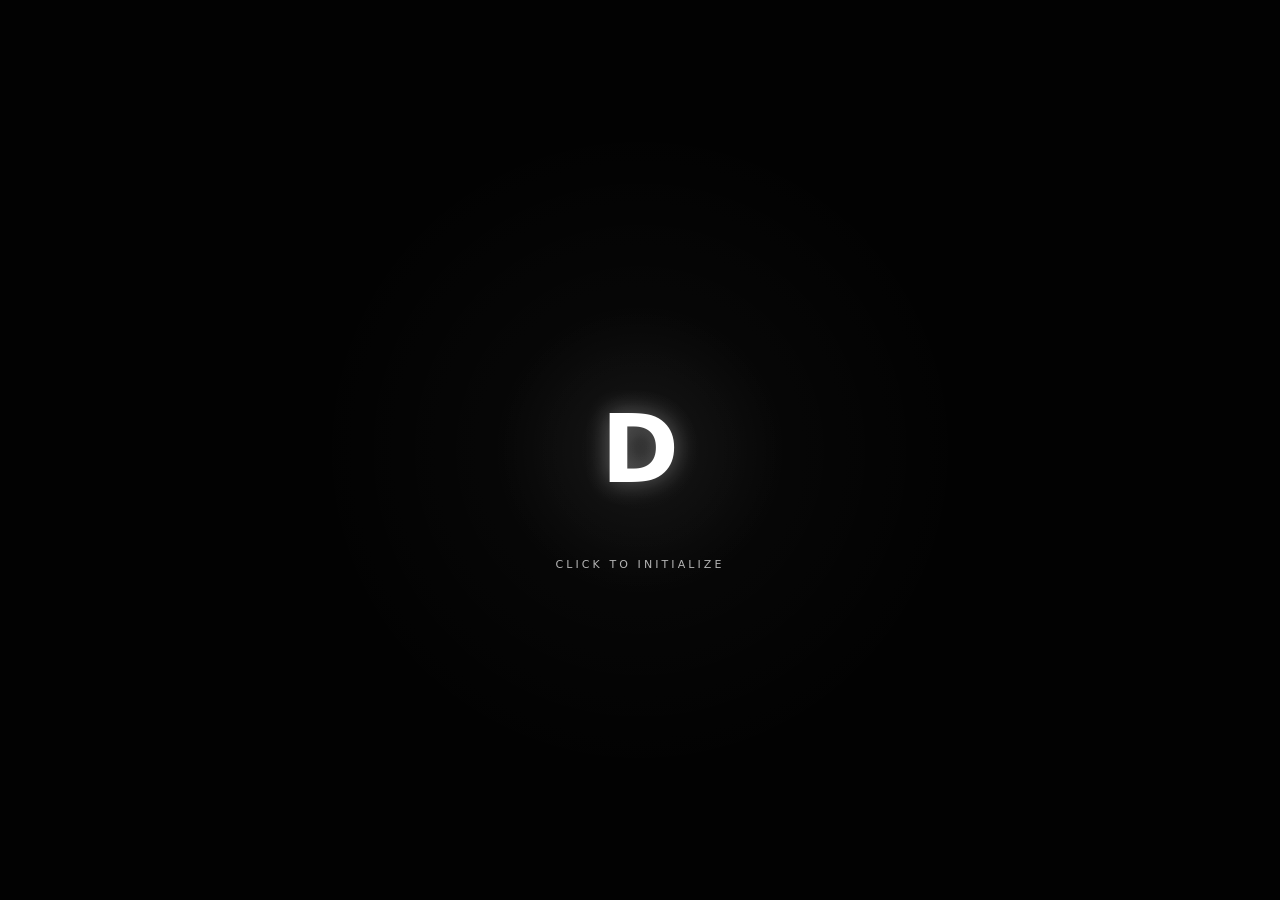
<file: index.html>
<!DOCTYPE html>
<html lang="en">
<head>
    <meta charset="UTF-8" />
    <meta name="viewport" content="width=device-width, initial-scale=1.0" />
    <title>D Loading Interface</title>
    <style>
        * {
            box-sizing: border-box;
            margin: 0;
            padding: 0;
        }

        :root {
            --bg: #020202;
            --fg: rgba(255, 255, 255, 0.96);
            --line: rgba(255, 255, 255, 0.86);
            --glass: rgba(255, 255, 255, 0.08);
            --glass-strong: rgba(255, 255, 255, 0.12);
            --glass-border: rgba(255, 255, 255, 0.2);
            --shadow: 0 0 40px rgba(255, 255, 255, 0.08);
            --green: #9cffbd;
            --red: #ff8d8d;
        }

        html,
        body {
            width: 100%;
            height: 100%;
        }

        body {
            overflow: hidden;
            background:
                radial-gradient(circle at 50% 50%, rgba(255, 255, 255, 0.06), transparent 18%),
                radial-gradient(circle at 50% 50%, rgba(255, 255, 255, 0.03), transparent 42%),
                var(--bg);
            color: var(--fg);
            font-family: "Segoe UI", system-ui, sans-serif;
        }

        .shell {
            position: relative;
            width: 100vw;
            height: 100vh;
        }

        .center-stage {
            position: absolute;
            top: 50%;
            left: 50%;
            width: 100%;
            height: 100%;
            transform: translate(-50%, -50%);
        }

        .logo-stack {
            position: absolute;
            top: 50%;
            left: 50%;
            transform: translate(-50%, -50%);
            z-index: 5;
            pointer-events: auto;
            transition: transform 0.6s cubic-bezier(0.22, 1, 0.36, 1), opacity 0.35s ease, filter 0.35s ease;
        }

        .logo-stack.ready {
            cursor: pointer;
        }

        .logo-stack.ready:hover {
            filter: drop-shadow(0 0 26px rgba(255, 255, 255, 0.16));
        }

        .logo-stack.shift-up {
            transform: translate(-50%, calc(-50% - 34px));
        }

        .logo-stack.password-mode {
            transform: translate(-50%, calc(-50% - 58px));
        }

        .logo-stack.success {
            transform: translate(-50%, calc(-50% - 58px)) scale(1.04);
        }

        .logo-stack.vanish {
            animation: logoExit 1.1s cubic-bezier(0.22, 1, 0.36, 1) forwards;
        }

        .logo {
            position: relative;
            width: 130px;
            height: 130px;
            display: grid;
            place-items: center;
            animation: logoBreath 5s ease-in-out infinite;
        }

        .logo-letter {
            position: relative;
            z-index: 3;
            width: 100%;
            font-size: 94px;
            font-weight: 900;
            line-height: 1;
            letter-spacing: 0;
            text-align: center;
            color: #fff;
            text-shadow: 0 0 24px rgba(255, 255, 255, 0.38);
            transition: opacity 0.4s ease, transform 0.4s ease;
            animation: drift 3.4s ease-in-out infinite alternate;
        }

        .logo-stack.loading .logo-letter {
            animation: none;
        }

        .logo-stack.dimmed .logo-letter {
            opacity: 0.58;
            transform: scale(0.97);
        }

        .hint {
            position: absolute;
            top: calc(50% + 108px);
            left: 50%;
            transform: translateX(-50%);
            min-height: 14px;
            font-size: 11px;
            letter-spacing: 0.28em;
            text-transform: uppercase;
            opacity: 0.72;
            white-space: nowrap;
            z-index: 5;
            transition: opacity 0.3s ease, transform 0.3s ease;
        }

        .hint.hidden {
            opacity: 0;
        }

        .loader-core {
            position: absolute;
            inset: 0;
            display: grid;
            place-items: center;
            z-index: 1;
            opacity: 0;
            transition: opacity 0.35s ease;
        }

        .loader-core.visible {
            opacity: 1;
        }

        .loader-dot {
            position: absolute;
            width: 8px;
            height: 8px;
            border-radius: 50%;
            background: #fff;
            box-shadow: 0 0 18px rgba(255, 255, 255, 0.8);
            transform: scale(0);
            transition: transform 0.35s ease, opacity 0.35s ease;
            opacity: 0;
        }

        .loader-dot.visible {
            transform: scale(1);
            opacity: 1;
        }

        .loader-dot.pulse {
            animation: dotPulse 0.8s ease-in-out infinite alternate;
        }

        .loader-ring {
            position: absolute;
            top: 50%;
            left: 50%;
            width: 120px;
            height: 120px;
            border-radius: 50%;
            border: 1px solid rgba(255, 255, 255, 0.12);
            opacity: 0;
            transform: translate(-50%, -50%) scale(0.82);
            transition: opacity 0.35s ease, transform 0.35s ease, box-shadow 0.35s ease;
        }

        .loader-ring::before,
        .loader-ring::after {
            content: "";
            position: absolute;
            top: 50%;
            left: 50%;
            width: 10px;
            height: 10px;
            margin: -5px 0 0 -5px;
            border-radius: 50%;
            background: #fff;
            box-shadow: 0 0 18px rgba(255, 255, 255, 0.8);
        }

        .loader-ring.spinning {
            opacity: 1;
            transform: translate(-50%, -50%) scale(1);
            animation: ringSpin 2.2s linear infinite, ringBreath 2.8s ease-in-out infinite;
        }

        .loader-ring.spinning::before {
            transform: translateX(55px);
        }

        .loader-ring.spinning::after {
            opacity: 0;
        }

        .loader-ring.dual::after {
            opacity: 1;
            transform: translateX(-55px);
        }

        .loader-ring.glow {
            box-shadow: 0 0 34px rgba(255, 255, 255, 0.12), inset 0 0 24px rgba(255, 255, 255, 0.08);
        }

        .loader-ring.booting {
            opacity: 1;
            transform: translate(-50%, -50%) scale(0.72);
            animation: loaderBoot 0.95s cubic-bezier(0.22, 1, 0.36, 1) forwards;
        }

        .full-line {
            position: absolute;
            top: calc(50% + 42px);
            left: 50%;
            width: 0;
            height: 2px;
            background: linear-gradient(90deg, transparent 0%, var(--line) 12%, #fff 50%, var(--line) 88%, transparent 100%);
            box-shadow: 0 0 22px rgba(255, 255, 255, 0.24);
            transform: translate(-50%, 0);
            transform-origin: center;
            overflow: hidden;
            transition: width 0.85s cubic-bezier(0.2, 0.85, 0.25, 1), opacity 0.4s ease, top 0.6s ease, box-shadow 0.4s ease;
            z-index: 2;
        }

        .full-line::after {
            content: "";
            position: absolute;
            inset: 0;
            background: linear-gradient(90deg, transparent, rgba(255, 255, 255, 0.95), transparent);
            transform: translateX(-130%);
            opacity: 0;
        }

        .full-line.active {
            width: 100vw;
            box-shadow: 0 0 28px rgba(255, 255, 255, 0.28);
        }

        .full-line.active::after {
            opacity: 1;
            animation: lineSweep 1.8s ease-out 1;
        }

        .full-line.collapse {
            width: 12px;
            border-radius: 999px;
        }

        .full-line.password-line {
            top: calc(50% - 132px);
            width: min(420px, 84vw);
            border-radius: 999px;
        }

        .full-line.auth-line {
            top: calc(50% - 18px);
            width: min(520px, 88vw);
            border-radius: 999px;
            box-shadow: 0 0 34px rgba(255, 255, 255, 0.34);
        }

        .inputs-row {
            position: absolute;
            top: calc(50% + 88px);
            left: 50%;
            width: min(1120px, 96vw);
            transform: translate(-50%, 0);
            display: flex;
            justify-content: space-between;
            align-items: center;
            gap: 28px;
            opacity: 0;
            pointer-events: none;
            transition: opacity 0.4s ease, transform 0.4s ease, filter 0.4s ease;
            z-index: 4;
        }

        .inputs-row.visible {
            opacity: 1;
            pointer-events: auto;
            animation: inputsRise 0.6s ease-out both;
        }

        .input-group {
            display: flex;
            gap: 16px;
            width: calc(50% - 120px);
            justify-content: flex-end;
        }

        .input-group.right {
            justify-content: flex-start;
        }

        .code-box {
            width: min(180px, 18vw);
            min-width: 130px;
            padding: 14px 18px;
            border-radius: 18px;
            border: 1px solid var(--glass-border);
            background: linear-gradient(180deg, rgba(255, 255, 255, 0.12), rgba(255, 255, 255, 0.05));
            backdrop-filter: blur(14px);
            -webkit-backdrop-filter: blur(14px);
            box-shadow: inset 0 1px 0 rgba(255, 255, 255, 0.12), var(--shadow);
            color: #fff;
            text-align: center;
            font-size: 14px;
            outline: none;
            transition: border-color 0.2s ease, box-shadow 0.2s ease, transform 0.2s ease, opacity 0.4s ease, background 0.25s ease;
        }

        .code-box::placeholder,
        .password-input::placeholder {
            color: rgba(255, 255, 255, 0.42);
        }

        .code-box:focus,
        .password-input:focus {
            border-color: rgba(255, 255, 255, 0.6);
            box-shadow: inset 0 1px 0 rgba(255, 255, 255, 0.14), 0 0 0 1px rgba(255, 255, 255, 0.18), 0 0 32px rgba(255, 255, 255, 0.08);
            transform: translateY(-1px);
        }

        .code-box.ok {
            border-color: rgba(156, 255, 189, 0.92);
            box-shadow: 0 0 18px rgba(156, 255, 189, 0.22), inset 0 0 18px rgba(156, 255, 189, 0.12);
            color: #fff;
        }

        .code-box.error,
        .password-input.error {
            border-color: rgba(255, 141, 141, 0.9);
            box-shadow: 0 0 20px rgba(255, 141, 141, 0.18);
        }

        .inputs-row.collapse .code-box {
            opacity: 0;
            transform: scale(0.7) translateY(8px);
            pointer-events: none;
        }

        .logs {
            position: absolute;
            top: calc(50% + 178px);
            left: 50%;
            transform: translateX(-50%);
            width: min(700px, 88vw);
            min-height: 84px;
            padding: 24px 28px;
            border-radius: 28px;
            border: 1px solid rgba(255, 255, 255, 0.18);
            background:
                radial-gradient(circle at top left, rgba(255, 255, 255, 0.11), transparent 34%),
                linear-gradient(180deg, rgba(255, 255, 255, 0.11), rgba(255, 255, 255, 0.045));
            backdrop-filter: blur(18px);
            -webkit-backdrop-filter: blur(18px);
            box-shadow: 0 18px 70px rgba(0, 0, 0, 0.28), inset 0 1px 0 rgba(255, 255, 255, 0.08), var(--shadow);
            opacity: 0;
            visibility: hidden;
            transition: opacity 0.45s ease, transform 0.45s ease, visibility 0.45s ease;
            z-index: 4;
            overflow: hidden;
        }

        .logs::before {
            content: "";
            position: absolute;
            inset: 0;
            background: linear-gradient(90deg, transparent 0%, rgba(255, 255, 255, 0.05) 50%, transparent 100%);
            transform: translateX(-120%);
            animation: panelSweep 4.6s linear infinite;
            pointer-events: none;
        }

        .logs.visible {
            opacity: 1;
            visibility: visible;
            transform: translateX(-50%) translateY(0);
        }

        .logs.hidden {
            opacity: 0;
            visibility: hidden;
            transform: translateX(-50%) translateY(12px);
        }

        .pre-password {
            position: absolute;
            top: calc(50% + 164px);
            left: 50%;
            transform: translateX(-50%);
            width: min(560px, 88vw);
            display: flex;
            justify-content: center;
            gap: 14px;
            opacity: 0;
            visibility: hidden;
            transition: opacity 0.4s ease, transform 0.4s ease, visibility 0.4s ease;
            z-index: 5;
            pointer-events: none;
        }

        .pre-password.visible {
            opacity: 1;
            visibility: visible;
            transform: translateX(-50%) translateY(0);
        }

        .pre-pill {
            width: 78px;
            height: 8px;
            border-radius: 999px;
            background: rgba(255, 255, 255, 0.14);
            overflow: hidden;
            position: relative;
            box-shadow: inset 0 0 0 1px rgba(255, 255, 255, 0.08);
        }

        .pre-pill::after {
            content: "";
            position: absolute;
            inset: 0;
            border-radius: inherit;
            background: linear-gradient(90deg, transparent, rgba(255, 255, 255, 0.94), transparent);
            transform: translateX(-130%);
            animation: pillRun 0.85s ease-in-out infinite;
        }

        .log-label {
            margin-bottom: 10px;
            font-size: 10px;
            letter-spacing: 0.24em;
            text-transform: uppercase;
            opacity: 0.58;
            display: flex;
            align-items: center;
            gap: 10px;
        }

        .log-label::before {
            content: "";
            width: 8px;
            height: 8px;
            border-radius: 50%;
            background: rgba(255, 255, 255, 0.88);
            box-shadow: 0 0 16px rgba(255, 255, 255, 0.55);
            animation: statusBlink 1.5s ease-in-out infinite;
        }

        .log-text {
            min-height: 22px;
            font-family: ui-monospace, SFMono-Regular, Menlo, Monaco, Consolas, "Courier New", monospace;
            font-size: 14px;
            line-height: 1.6;
            opacity: 0.92;
            transition: opacity 0.35s ease, transform 0.35s ease;
            text-shadow: 0 0 18px rgba(255, 255, 255, 0.08);
        }

        .log-text.flash {
            animation: pulseText 0.7s ease;
        }

        .password-shell {
            position: absolute;
            top: calc(50% + 238px);
            left: 50%;
            transform: translateX(-50%) translateY(10px);
            width: min(440px, 86vw);
            display: flex;
            flex-direction: column;
            align-items: center;
            gap: 14px;
            opacity: 0;
            visibility: hidden;
            transition: opacity 0.45s ease, transform 0.45s ease, visibility 0.45s ease;
            z-index: 6;
            pointer-events: none;
        }

        .password-shell.visible {
            opacity: 1;
            visibility: visible;
            transform: translateX(-50%) translateY(0);
            pointer-events: auto;
            animation: passwordReveal 0.55s cubic-bezier(0.22, 1, 0.36, 1) both;
        }

        .password-input {
            width: 100%;
            padding: 15px 18px;
            border-radius: 20px;
            border: 1px solid var(--glass-border);
            background: linear-gradient(180deg, rgba(255, 255, 255, 0.12), rgba(255, 255, 255, 0.05));
            backdrop-filter: blur(18px);
            -webkit-backdrop-filter: blur(18px);
            box-shadow: inset 0 1px 0 rgba(255, 255, 255, 0.12), var(--shadow);
            color: #fff;
            text-align: center;
            font-size: 15px;
            outline: none;
            pointer-events: auto;
        }

        .password-note {
            font-size: 10px;
            letter-spacing: 0.24em;
            text-transform: uppercase;
            opacity: 0.5;
        }

        .security-modal {
            position: absolute;
            top: 50%;
            left: 50%;
            width: min(520px, 88vw);
            padding: 22px 24px 20px;
            border-radius: 26px;
            border: 1px solid rgba(255, 141, 141, 0.32);
            background:
                radial-gradient(circle at top left, rgba(255, 141, 141, 0.16), transparent 32%),
                linear-gradient(180deg, rgba(255, 255, 255, 0.12), rgba(255, 255, 255, 0.05));
            backdrop-filter: blur(22px);
            -webkit-backdrop-filter: blur(22px);
            box-shadow: 0 0 45px rgba(255, 255, 255, 0.08), 0 0 34px rgba(255, 141, 141, 0.08);
            transform: translate(-50%, -50%) scale(0.94);
            opacity: 0;
            visibility: hidden;
            pointer-events: none;
            z-index: 7;
            transition: opacity 0.4s ease, transform 0.4s ease, visibility 0.4s ease;
            overflow: hidden;
        }

        .security-modal::before {
            content: "";
            position: absolute;
            inset: 0;
            background: linear-gradient(120deg, transparent 0%, rgba(255, 255, 255, 0.08) 48%, transparent 100%);
            transform: translateX(-130%);
            animation: alertSweep 2.8s ease-in-out infinite;
            pointer-events: none;
        }

        .security-modal::after {
            content: "";
            position: absolute;
            inset: -1px;
            border-radius: inherit;
            border: 1px solid rgba(255, 141, 141, 0.2);
            animation: alertPulse 1.6s ease-in-out infinite;
            pointer-events: none;
        }

        .security-modal.visible {
            opacity: 1;
            visibility: visible;
            pointer-events: auto;
            transform: translate(-50%, -50%) scale(1);
            animation: modalIn 0.55s cubic-bezier(0.22, 1, 0.36, 1) both;
        }

        .security-badge {
            margin-bottom: 14px;
            font-size: 10px;
            letter-spacing: 0.28em;
            text-transform: uppercase;
            color: rgba(255, 171, 171, 0.9);
            animation: warningBlink 1.2s ease-in-out infinite;
        }

        .security-title {
            margin-bottom: 8px;
            font-size: 22px;
            font-weight: 600;
            letter-spacing: 0.06em;
            position: relative;
            z-index: 1;
        }

        .security-copy {
            margin-bottom: 18px;
            font-size: 13px;
            line-height: 1.6;
            color: rgba(255, 255, 255, 0.76);
            position: relative;
            z-index: 1;
        }

        .security-input {
            width: 100%;
            padding: 15px 18px;
            border-radius: 18px;
            border: 1px solid rgba(255, 255, 255, 0.18);
            background: rgba(255, 255, 255, 0.05);
            color: #fff;
            font-size: 14px;
            text-align: center;
            outline: none;
            transition: border-color 0.2s ease, box-shadow 0.2s ease, transform 0.2s ease;
            position: relative;
            z-index: 1;
        }

        .security-input:focus {
            border-color: rgba(255, 255, 255, 0.5);
            box-shadow: 0 0 0 1px rgba(255, 255, 255, 0.12), 0 0 26px rgba(255, 255, 255, 0.08);
            transform: translateY(-1px);
        }

        .security-input.error {
            border-color: rgba(255, 141, 141, 0.9);
            box-shadow: 0 0 22px rgba(255, 141, 141, 0.14);
        }

        .security-note {
            margin-top: 12px;
            font-size: 10px;
            letter-spacing: 0.22em;
            text-transform: uppercase;
            opacity: 0.54;
            position: relative;
            z-index: 1;
        }

        @keyframes drift {
            from {
                transform: translateY(0);
            }

            to {
                transform: translateY(-5px);
            }
        }

        @keyframes logoBreath {
            0% {
                transform: scale(1);
            }

            50% {
                transform: scale(1.02);
            }

            100% {
                transform: scale(1);
            }
        }

        @keyframes ringSpin {
            from {
                transform: translate(-50%, -50%) rotate(0deg) scale(1);
            }

            to {
                transform: translate(-50%, -50%) rotate(360deg) scale(1);
            }
        }

        @keyframes ringBreath {
            0% {
                box-shadow: 0 0 18px rgba(255, 255, 255, 0.05), inset 0 0 10px rgba(255, 255, 255, 0.02);
            }

            50% {
                box-shadow: 0 0 32px rgba(255, 255, 255, 0.16), inset 0 0 20px rgba(255, 255, 255, 0.08);
            }

            100% {
                box-shadow: 0 0 18px rgba(255, 255, 255, 0.05), inset 0 0 10px rgba(255, 255, 255, 0.02);
            }
        }

        @keyframes loaderBoot {
            0% {
                opacity: 0;
                transform: translate(-50%, -50%) scale(0.28);
                filter: blur(10px);
            }

            55% {
                opacity: 1;
                transform: translate(-50%, -50%) scale(1.08);
                filter: blur(0);
            }

            100% {
                opacity: 1;
                transform: translate(-50%, -50%) scale(1);
                filter: blur(0);
            }
        }

        @keyframes pulseText {
            0% {
                opacity: 0.1;
                transform: translateY(6px);
            }

            100% {
                opacity: 0.92;
                transform: translateY(0);
            }
        }

        @keyframes lineSweep {
            0% {
                transform: translateX(-130%);
            }

            100% {
                transform: translateX(130%);
            }
        }

        @keyframes inputsRise {
            0% {
                opacity: 0;
                filter: blur(8px);
                transform: translate(-50%, 16px) scale(0.96);
            }

            100% {
                opacity: 1;
                filter: blur(0);
                transform: translate(-50%, 0) scale(1);
            }
        }

        @keyframes dotPulse {
            from {
                box-shadow: 0 0 14px rgba(255, 255, 255, 0.55);
            }

            to {
                box-shadow: 0 0 30px rgba(255, 255, 255, 0.95);
            }
        }

        @keyframes passwordReveal {
            0% {
                opacity: 0;
                transform: translateX(-50%) translateY(20px) scale(0.94);
            }

            100% {
                opacity: 1;
                transform: translateX(-50%) translateY(0) scale(1);
            }
        }

        @keyframes modalIn {
            0% {
                opacity: 0;
                transform: translate(-50%, calc(-50% + 18px)) scale(0.94);
            }

            100% {
                opacity: 1;
                transform: translate(-50%, -50%) scale(1);
            }
        }

        @keyframes panelSweep {
            0% {
                transform: translateX(-120%);
            }

            100% {
                transform: translateX(120%);
            }
        }

        @keyframes statusBlink {
            0% {
                opacity: 0.45;
                transform: scale(0.85);
            }

            50% {
                opacity: 1;
                transform: scale(1);
            }

            100% {
                opacity: 0.45;
                transform: scale(0.85);
            }
        }

        @keyframes alertSweep {
            0% {
                transform: translateX(-130%);
            }

            60% {
                transform: translateX(130%);
            }

            100% {
                transform: translateX(130%);
            }
        }

        @keyframes alertPulse {
            0% {
                opacity: 0.35;
                transform: scale(1);
            }

            50% {
                opacity: 0.9;
                transform: scale(1.01);
            }

            100% {
                opacity: 0.35;
                transform: scale(1);
            }
        }

        @keyframes warningBlink {
            0% {
                opacity: 0.5;
            }

            50% {
                opacity: 1;
            }

            100% {
                opacity: 0.5;
            }
        }

        @keyframes pillRun {
            0% {
                transform: translateX(-130%);
            }

            100% {
                transform: translateX(130%);
            }
        }

        @keyframes logoExit {
            0% {
                opacity: 1;
                filter: blur(0);
                transform: translate(-50%, calc(-50% - 58px)) scale(1.04);
            }

            35% {
                opacity: 1;
                filter: blur(0);
                transform: translate(-50%, calc(-50% - 58px)) scale(1.12);
            }

            100% {
                opacity: 0;
                filter: blur(18px);
                transform: translate(-50%, calc(-50% - 58px)) scale(0.4);
            }
        }

        @media (max-width: 980px) {
            .inputs-row {
                width: min(760px, 94vw);
                gap: 16px;
            }

            .input-group {
                width: calc(50% - 90px);
                gap: 10px;
            }

            .code-box {
                min-width: 100px;
                width: min(130px, 22vw);
            }
        }

        @media (max-width: 760px) {
            .inputs-row {
                flex-direction: column;
                top: calc(50% + 108px);
                gap: 14px;
            }

            .input-group,
            .input-group.right {
                width: 100%;
                justify-content: center;
                flex-wrap: wrap;
            }

            .logo-stack.shift-up,
            .logo-stack.password-mode,
            .logo-stack.success {
                transform: translate(-50%, calc(-50% - 54px));
            }

            .full-line.password-line {
                top: calc(50% - 148px);
            }

            .password-shell {
                top: calc(50% + 252px);
            }

            .full-line.auth-line {
                top: calc(50% + 6px);
            }

            .pre-password {
                top: calc(50% + 182px);
            }
        }
    </style>
</head>
<body>
    <div class="shell">
        <div class="center-stage">
            <div class="full-line" id="mainLine"></div>

            <div class="inputs-row" id="inputsRow">
                <div class="input-group">
                    <input class="code-box" type="text" placeholder="channel_01" maxlength="4" />
                    <input class="code-box" type="text" placeholder="channel_02" maxlength="4" />
                </div>
                <div class="input-group right">
                    <input class="code-box" type="text" placeholder="channel_03" maxlength="4" />
                    <input class="code-box" type="text" placeholder="channel_04" maxlength="4" />
                </div>
            </div>

            <div class="logo-stack ready" id="logoStack">
                <div class="logo">
                    <div class="loader-core" id="loaderCore">
                        <div class="loader-dot" id="loaderDot"></div>
                        <div class="loader-ring" id="loaderRing"></div>
                    </div>
                    <div class="logo-letter">D</div>
                </div>
            </div>

            <div class="hint" id="hintText">Click To Initialize</div>

            <div class="logs" id="logsPanel">
                <div class="log-label">system activity</div>
                <div class="log-text" id="logText"></div>
            </div>

            <div class="pre-password" id="prePassword">
                <div class="pre-pill"></div>
                <div class="pre-pill"></div>
                <div class="pre-pill"></div>
            </div>

            <div class="password-shell" id="passwordShell">
                <input
                    class="password-input"
                    id="passwordInput"
                    type="password"
                    autocomplete="off"
                    spellcheck="false"
                    placeholder="enter password"
                />
                <div class="password-note">passphrase required</div>
            </div>

            <div class="security-modal" id="securityModal">
                <div class="security-badge">connection warning</div>
                <div class="security-title">More Authentication Required</div>
                <div class="security-copy">
                    Unsecure connection detected on the outbound tunnel. Re-enter the passphrase to continue the handshake.
                </div>
                <input
                    class="security-input"
                    id="securityInput"
                    type="password"
                    autocomplete="off"
                    spellcheck="false"
                    placeholder="enter secondary phrase"
                />
                <div class="security-note">secondary verification gate</div>
            </div>
        </div>
    </div>

    <script>
        const ACCESS_CODES = ["9*45", "9*43", "9*45", "9*47"];
        const PASSWORD = "elementary";
        const SECONDARY_PASSWORD = "fractal";
        const REDIRECT_URL = "https://dawcio232.github.io/base_squad/hub.html";
        const LOG_DURATION = 5000;
        const LOGS = [
            "Firebase connection accessing",
            "Realtime database bridge syncing",
            "Cloud function tunnel warming",
            "Encrypted cache surface rebuilding",
            "Identity mesh verifying node trust",
            "Vault relay stitching shadow routes",
            "Signal transport sealing packet edges",
            "Access graph normalizing permissions",
            "Liquid glass renderer stabilizing",
            "Primary gateway prepared"
        ];

        const logoStack = document.getElementById("logoStack");
        const hintText = document.getElementById("hintText");
        const mainLine = document.getElementById("mainLine");
        const inputsRow = document.getElementById("inputsRow");
        const codeBoxes = Array.from(document.querySelectorAll(".code-box"));
        const loaderCore = document.getElementById("loaderCore");
        const loaderDot = document.getElementById("loaderDot");
        const loaderRing = document.getElementById("loaderRing");
        const logsPanel = document.getElementById("logsPanel");
        const logText = document.getElementById("logText");
        const prePassword = document.getElementById("prePassword");
        const passwordShell = document.getElementById("passwordShell");
        const passwordInput = document.getElementById("passwordInput");
        const securityModal = document.getElementById("securityModal");
        const securityInput = document.getElementById("securityInput");

        let stage = "idle";
        let logIndex = 0;

        logoStack.addEventListener("click", () => {
            if (stage !== "idle") {
                return;
            }

            stage = "code";
            logoStack.classList.remove("ready");
            logoStack.classList.add("shift-up");
            hintText.textContent = "Authorization Sequence";
            mainLine.classList.add("active");

            setTimeout(() => {
                inputsRow.classList.add("visible");
                codeBoxes[0].focus();
            }, 260);
        });

        codeBoxes.forEach((box, index) => {
            box.addEventListener("input", () => {
                box.classList.remove("error");
                box.classList.remove("ok");

                if (box.value.length >= ACCESS_CODES[index].length && index < codeBoxes.length - 1) {
                    codeBoxes[index + 1].focus();
                }

                validateCode();
            });

            box.addEventListener("keydown", (event) => {
                if (event.key === "Enter") {
                    validateCode();
                }
            });
        });

        passwordInput.addEventListener("keydown", (event) => {
            if (event.key === "Enter") {
                validatePassword();
            }
        });

        securityInput.addEventListener("keydown", (event) => {
            if (event.key === "Enter") {
                validateSecurityPass();
            }
        });

        function validateCode() {
            if (stage !== "code") {
                return;
            }

            const values = codeBoxes.map((box) => box.value.trim());
            if (values.some((value) => value.length === 0)) {
                return;
            }

            const isValid = values.every((value, index) => value === ACCESS_CODES[index]);
            codeBoxes.forEach((box, index) => {
                box.classList.toggle("ok", values[index] === ACCESS_CODES[index]);
                box.classList.toggle("error", values[index] !== ACCESS_CODES[index]);
            });

            if (!isValid) {
                hintText.textContent = "Invalid Sequence";
                return;
            }

            hintText.textContent = "Sequence Accepted";
            stage = "collapsing";

            setTimeout(() => {
                inputsRow.classList.add("collapse");
                hintText.classList.add("hidden");
                logoStack.classList.add("dimmed");
                mainLine.classList.add("collapse");
                loaderCore.classList.add("visible");
                loaderDot.classList.add("visible", "pulse");
            }, 320);

            setTimeout(() => {
                inputsRow.classList.remove("visible");
                playLoaderIntro();
            }, 900);
        }

        function playLoaderIntro() {
            stage = "pre-loading";
            hintText.textContent = "Compressing Sequence";
            loaderDot.classList.remove("pulse");
            loaderDot.classList.remove("visible");
            loaderRing.classList.add("booting", "glow");

            setTimeout(() => {
                loaderRing.classList.remove("booting");
                startLoading();
            }, 980);
        }

        function startLoading() {
            stage = "loading";
            logoStack.classList.add("loading");
            loaderRing.classList.add("spinning", "glow");
            hintText.textContent = "Decrypting Layers";
            hintText.classList.remove("hidden");
            logsPanel.classList.add("visible");
            showNextLog();
        }

        function showNextLog() {
            logText.textContent = LOGS[logIndex];
            logText.classList.remove("flash");
            void logText.offsetWidth;
            logText.classList.add("flash");

            if (logIndex === LOGS.length - 1) {
                setTimeout(finishLoading, LOG_DURATION);
                return;
            }

            logIndex += 1;
            setTimeout(showNextLog, LOG_DURATION);
        }

        function finishLoading() {
            stage = "pre-password";
            loaderRing.classList.add("dual");
            hintText.textContent = "Preparing Passphrase Gate";
            hintText.classList.remove("hidden");
            logsPanel.classList.remove("visible");
            logsPanel.classList.add("hidden");
            logoStack.classList.remove("shift-up");
            logoStack.classList.add("password-mode");
            mainLine.classList.remove("active", "collapse");

            setTimeout(() => {
                prePassword.classList.add("visible");
            }, 180);

            setTimeout(() => {
                prePassword.classList.remove("visible");
                mainLine.classList.add("password-line");
                passwordShell.classList.add("visible");
                hintText.textContent = "Password Required";
                stage = "password";
                setTimeout(() => passwordInput.focus(), 180);
            }, 1550);
        }

        function validatePassword() {
            if (stage !== "password") {
                return;
            }

            const value = passwordInput.value.trim();
            passwordInput.classList.remove("error");

            if (value !== PASSWORD) {
                passwordInput.classList.add("error");
                return;
            }

            stage = "secondary-auth";
            hintText.textContent = "Unsecure Connection";
            logoStack.classList.add("success");
            passwordShell.classList.remove("visible");
            mainLine.classList.remove("password-line");
            mainLine.classList.add("active", "auth-line");

            setTimeout(() => {
                securityModal.classList.add("visible");
                securityInput.focus();
            }, 260);
        }

        function validateSecurityPass() {
            if (stage !== "secondary-auth") {
                return;
            }

            const value = securityInput.value.trim();
            securityInput.classList.remove("error");

            if (value !== SECONDARY_PASSWORD) {
                securityInput.classList.add("error");
                return;
            }

            stage = "success";
            hintText.textContent = "Access Granted";
            securityModal.classList.remove("visible");
            logoStack.classList.add("vanish");
            mainLine.classList.remove("auth-line");
            mainLine.classList.add("collapse");
            loaderRing.classList.remove("spinning");
            loaderRing.classList.add("glow");

            setTimeout(() => {
                window.location.href = REDIRECT_URL;
            }, 1200);
        }
    </script>
</body>
</html>
</file>
